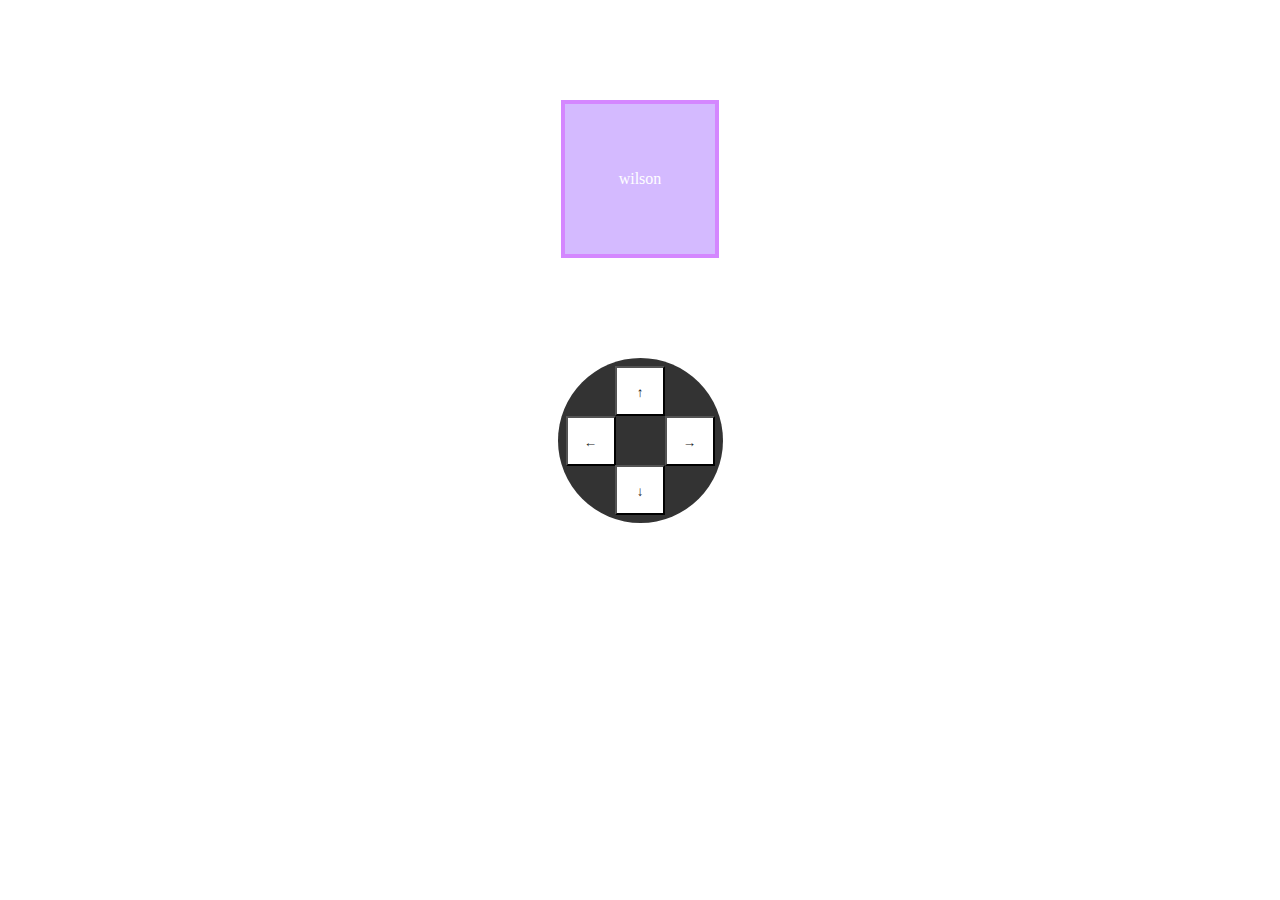
<file: phpJquerylog/animate.html>
<!DOCTYPE html>
<html lang="en">
<head>
    <meta charset="UTF-8">
    <meta name="viewport" content="width=device-width, initial-scale=1.0">
    <meta http-equiv="X-UA-Compatible" content="ie=edge">
    <title>Document</title>
    <link rel="stylesheet" href="css/settings.css">
</head>
<body>
    
<div id="box">
wilson
</div>
 <div id="navArrows">
     <button id="left" class="navigationArrow">&larr;</button>
     <button id="up" class="navigationArrow">&uarr;</button>
     <button id="right" class="navigationArrow">&rarr;</button>
     <button id="down" class="navigationArrow">&darr;</button>
 </div>


    <script src="js/jquery-3.2.1.min.js"></script>
    <script src="js/animate.js"></script>
</body>
</html>
</file>
<file: phpJquerylog/css/settings.css>
#box{
   height: 150px;
   width: 150px;
   background: #a7f;
   color: white;
   border: 4px solid #a1f;
   line-height: 150px;
   margin: 100px auto ;
   opacity: 0.5;
   position: relative;
   text-align: center;
    
}
#navArrows{

    position: relative;
    width: 165px;
    height: 165px;
    margin: 100px auto 0;
    background: #333;
    border-radius: 100px;
    -moz-border-radius:100px;
    -webkit-border-radius:100px;
}
.navigationArrow{

width:50px ;
height: 50px;
line-height: 50px;
padding: 0;
margin: 0;
position: absolute;
top: 20px;
left: 20px;

background: white;
color: #222;
}
#up{

    left: 50%;
    margin-left: -25px;
    top: 8px;
}
#left ,#right{

    top: 50%;
    margin-top: -25px;

}
#right{

    right: 8px;
    left: inherit;
}
#down{

    bottom: 8px;
    top: inherit;
    left: 50%;
    margin-left: -25px;
}
#left{
    
        left: 8px;
        right: inherit;
    }
</file>
